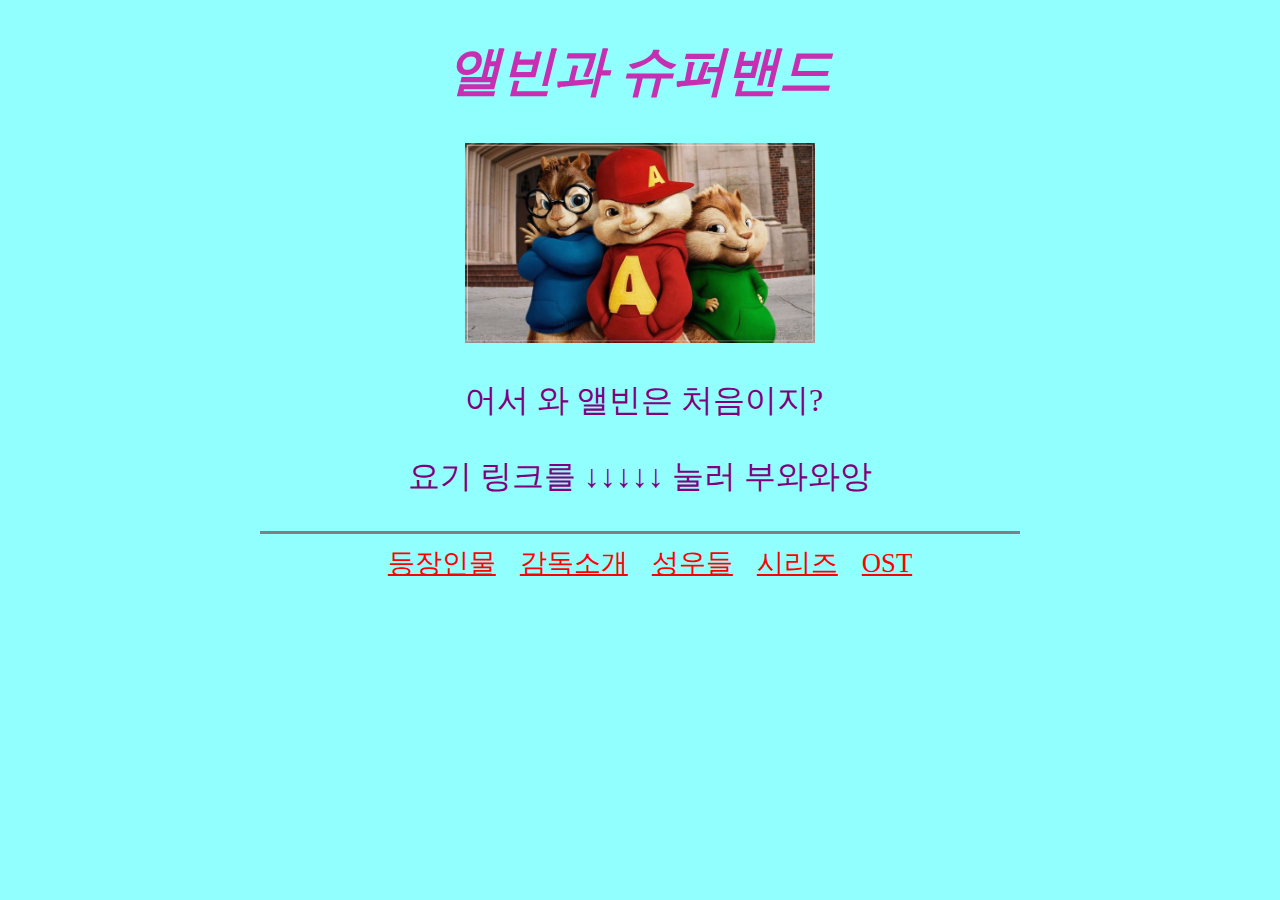
<file: index.html>
<!DOCTYPE html>
<html>
  <head>
    <meta charset="utf-8">
    <title>수행평가</title>
    <link rel="stylesheet" type"text/css" href="제목.css">
    <link rel="stylesheet" type"text/css" href="제목.css">
    <link rel="stylesheet" type"text/css" href="제목.css">
    <style>
    a:link{color:red; text-decoration: underline;}
    a:visited {color: blue; text-decoration: underline;}
    a:active {color: pink; text-decoration: underline;}
    a:hover {color: green; text-decoration: underline;}
    </style>
  </head>
  <body bgcolor="#92ffff">
    <h1> 앨빈과 슈퍼밴드 </h1>
    <center>
      <table>
        <tr>
          <td><td><td><td><td><td><a href="앨빈과 슈퍼밴드(등장인물).html" target="_blank">등장인물</a></td></td></td></td></td></td>
          <td><td><td><td><td><td><a href="앨빈과 슈퍼밴드(감독소개).html" target="_blank">감독소개</a></td></td></td></td></td></td>
          <td><td><td><td><td><td><a href="앨빈과 슈퍼밴드(성우).html" target="_blank">성우들</a></td></td></td></td></td></td>
          <td><td><td><td><td><td><a href="앨빈과 슈퍼밴드(시리즈).html" target="_blank">시리즈</a></td></td></td></td></td></td>
          <td><td><td><td><td><td><a href="앨빈과 슈퍼밴드(노래).html" target="_blank">OST</a></td></td></td></td></td></td>
        </tr>
        <img src="앨빈과 슈퍼밴드 단체사진.jpg" width=350 height=200></img><br>
        <pre> 어서 와 앨빈은 처음이지?</pre>
        <pre> 요기 링크를 ↓↓↓↓↓ 눌러 부와와앙 </pre>
        <hr size=3 width=60% align="center" noshade>
      </center>
  </body>
</html>
</file>
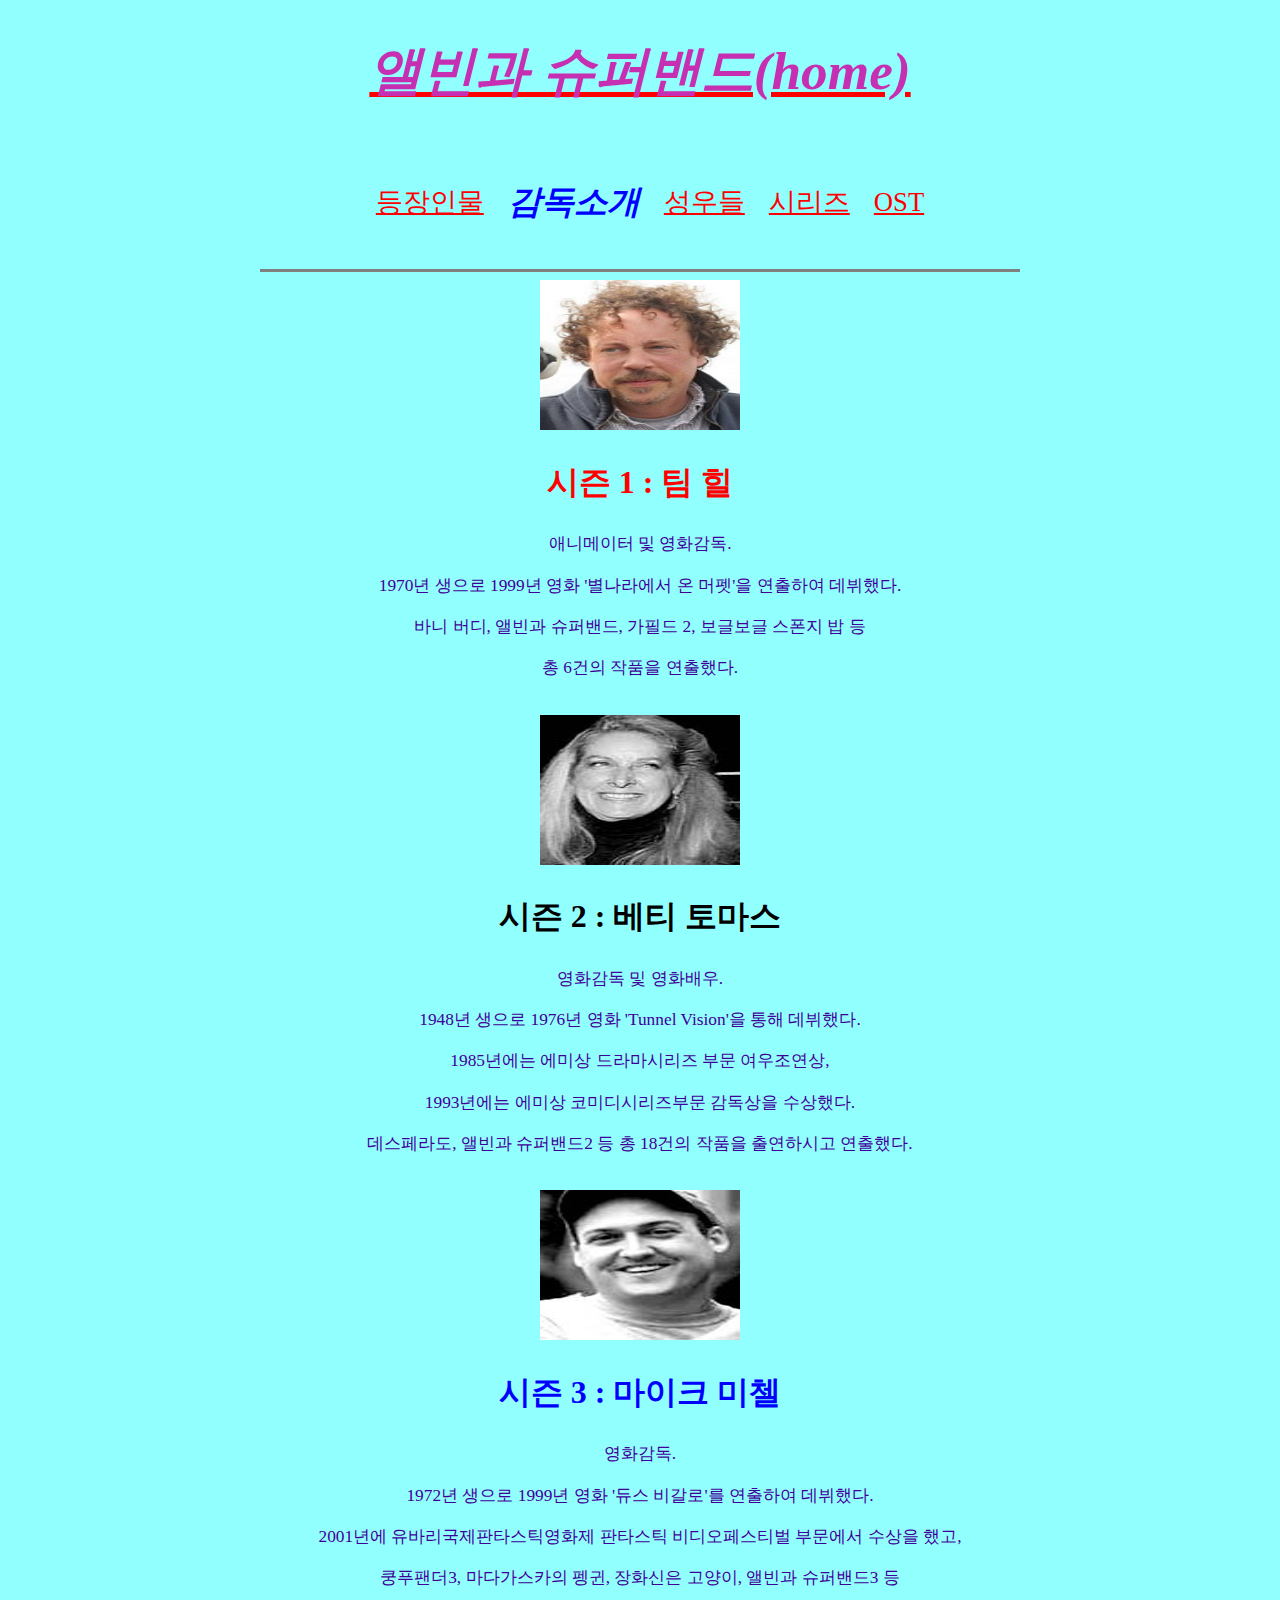
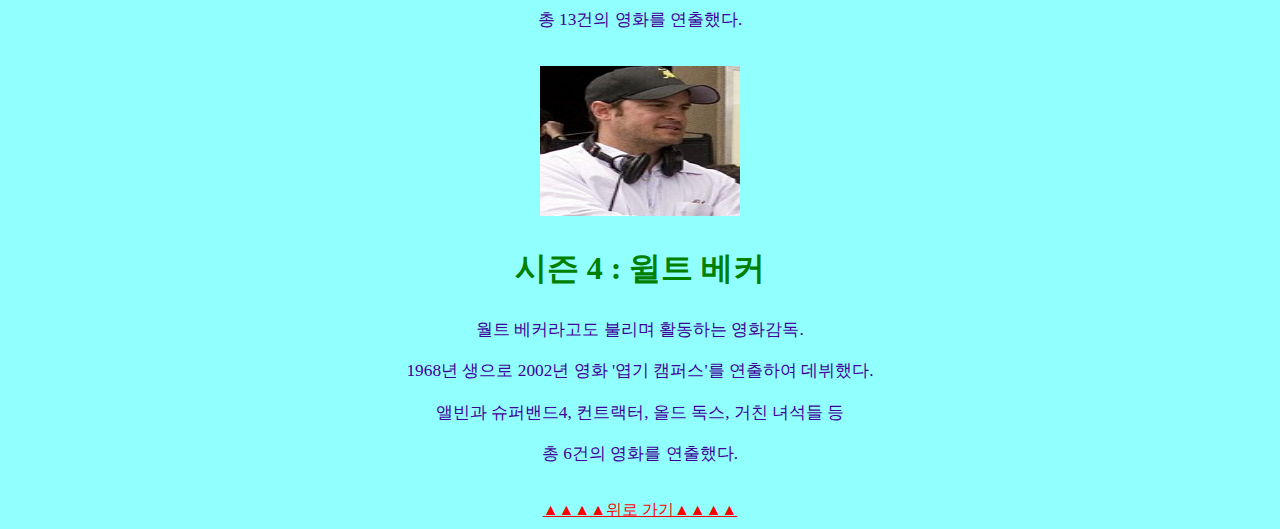
<file: 앨빈과 슈퍼밴드(감독소개).html>
<!DOCTYPE html>
<html>
  <head>
    <meta charset="utf-8">
    <title>감독소개</title>
    <link rel="stylesheet" type"text/css" href="제목.css">
    <style>
    a:link{color:red; text-decoration: underline;}
    a:visited {color: blue; text-decoration: underline;}
    a:active {color: pink; text-decoration: underline;}
    a:hover {color: green; text-decoration: underline;}
    #season1{font-family: THE왼손잡이; color: red; font-size: 24pt;}
    #season2{font-family: THE왼손잡이; color: black; font-size: 24pt;}
    #season3{font-family: THE왼손잡이; color: blue; font-size: 24pt;}
    #season4{font-family: THE왼손잡이; color: green; font-size: 24pt;}
    #p{font-size: 13pt; font-family: 휴먼편지체; color:#3f0099;}
    </style>
  </head>
  <body bgcolor="#92ffff">
    <a name="top">
    <a href="index1.html"><h1> 앨빈과 슈퍼밴드(home) </h1></a>
    <center>
      <table>
        <tr>
          <td><td><td><td><td><td><a href="앨빈과 슈퍼밴드(등장인물).html" target="_blank">등장인물</a></td></td></td></td></td></td>
          <td><td><td><td><td><td><h3>감독소개<h3></td></td></td></td></td></td>
          <td><td><td><td><td><td><a href="앨빈과 슈퍼밴드(성우).html" target="_blank">성우들</a></td></td></td></td></td></td>
          <td><td><td><td><td><td><a href="앨빈과 슈퍼밴드(시리즈).html" target="_blank">시리즈</a></td></td></td></td></td></td>
          <td><td><td><td><td><td><a href="앨빈과 슈퍼밴드(노래).html" target="_blank">OST</a></td></td></td></td></td></td>
        </tr>
      </table>
        <hr size=3 width=60% align="center" noshade>
      </center>
      <center>
      <img src="시즌1감독.jpg" width="200" height="150"></img>
      <h2 id="season1"> 시즌 1 : 팀 힐 </h2>
      <p id="p"> 애니메이터 및 영화감독.</p>
      <p id="p"> 1970년 생으로 1999년 영화 '별나라에서 온 머펫'을 연출하여 데뷔했다. </p>
      <p id="p"> 바니 버디, 앨빈과 슈퍼밴드, 가필드 2, 보글보글 스폰지 밥 등  </p>
      <p id="p"> 총 6건의 작품을 연출했다.</p><br>

      <img src="시즌2감독.jpg" width="200" height="150"></img>
      <h2 id="season2"> 시즌 2 : 베티 토마스 </h2>
      <p id="p"> 영화감독 및 영화배우.</p>
      <p id="p"> 1948년 생으로 1976년 영화 'Tunnel Vision'을 통해 데뷔했다.</p>
      <p id="p"> 1985년에는 에미상 드라마시리즈 부문 여우조연상,</p>
      <p id="p"> 1993년에는 에미상 코미디시리즈부문 감독상을 수상했다.</p>
      <p id="p"> 데스페라도, 앨빈과 슈퍼밴드2 등 총 18건의 작품을 출연하시고 연출했다. </p><br>

      <img src="시즌3감독.jpg" width="200" height="150"></img>
      <h2 id="season3"> 시즌 3 : 마이크 미첼 </h2>
      <p id="p"> 영화감독.</p>
      <p id="p"> 1972년 생으로 1999년 영화 '듀스 비갈로'를 연출하여 데뷔했다.</p>
      <p id="p"> 2001년에 유바리국제판타스틱영화제 판타스틱 비디오페스티벌 부문에서 수상을 했고,</p>
      <p id="p"> 쿵푸팬더3, 마다가스카의 펭귄, 장화신은 고양이, 앨빈과 슈퍼밴드3 등</p>
      <p id="p"> 총 13건의 영화를 연출했다.</p><br>

      <img src="시즌4감독.jpg" width="200" height="150"></img>
      <h2 id="season4"> 시즌 4 : 윌트 베커 </h2>
      <p id="p"> 월트 베커라고도 불리며 활동하는 영화감독.</p>
      <p id="p"> 1968년 생으로 2002년 영화 '엽기 캠퍼스'를 연출하여 데뷔했다. </p>
      <p id="p"> 앨빈과 슈퍼밴드4, 컨트랙터, 올드 독스, 거친 녀석들 등</p>
      <p id="p"> 총 6건의 영화를 연출했다.</p><br>
      <a href="#top">▲▲▲▲위로 가기▲▲▲▲</a>
    </center>
  </body>
</html>
</file>
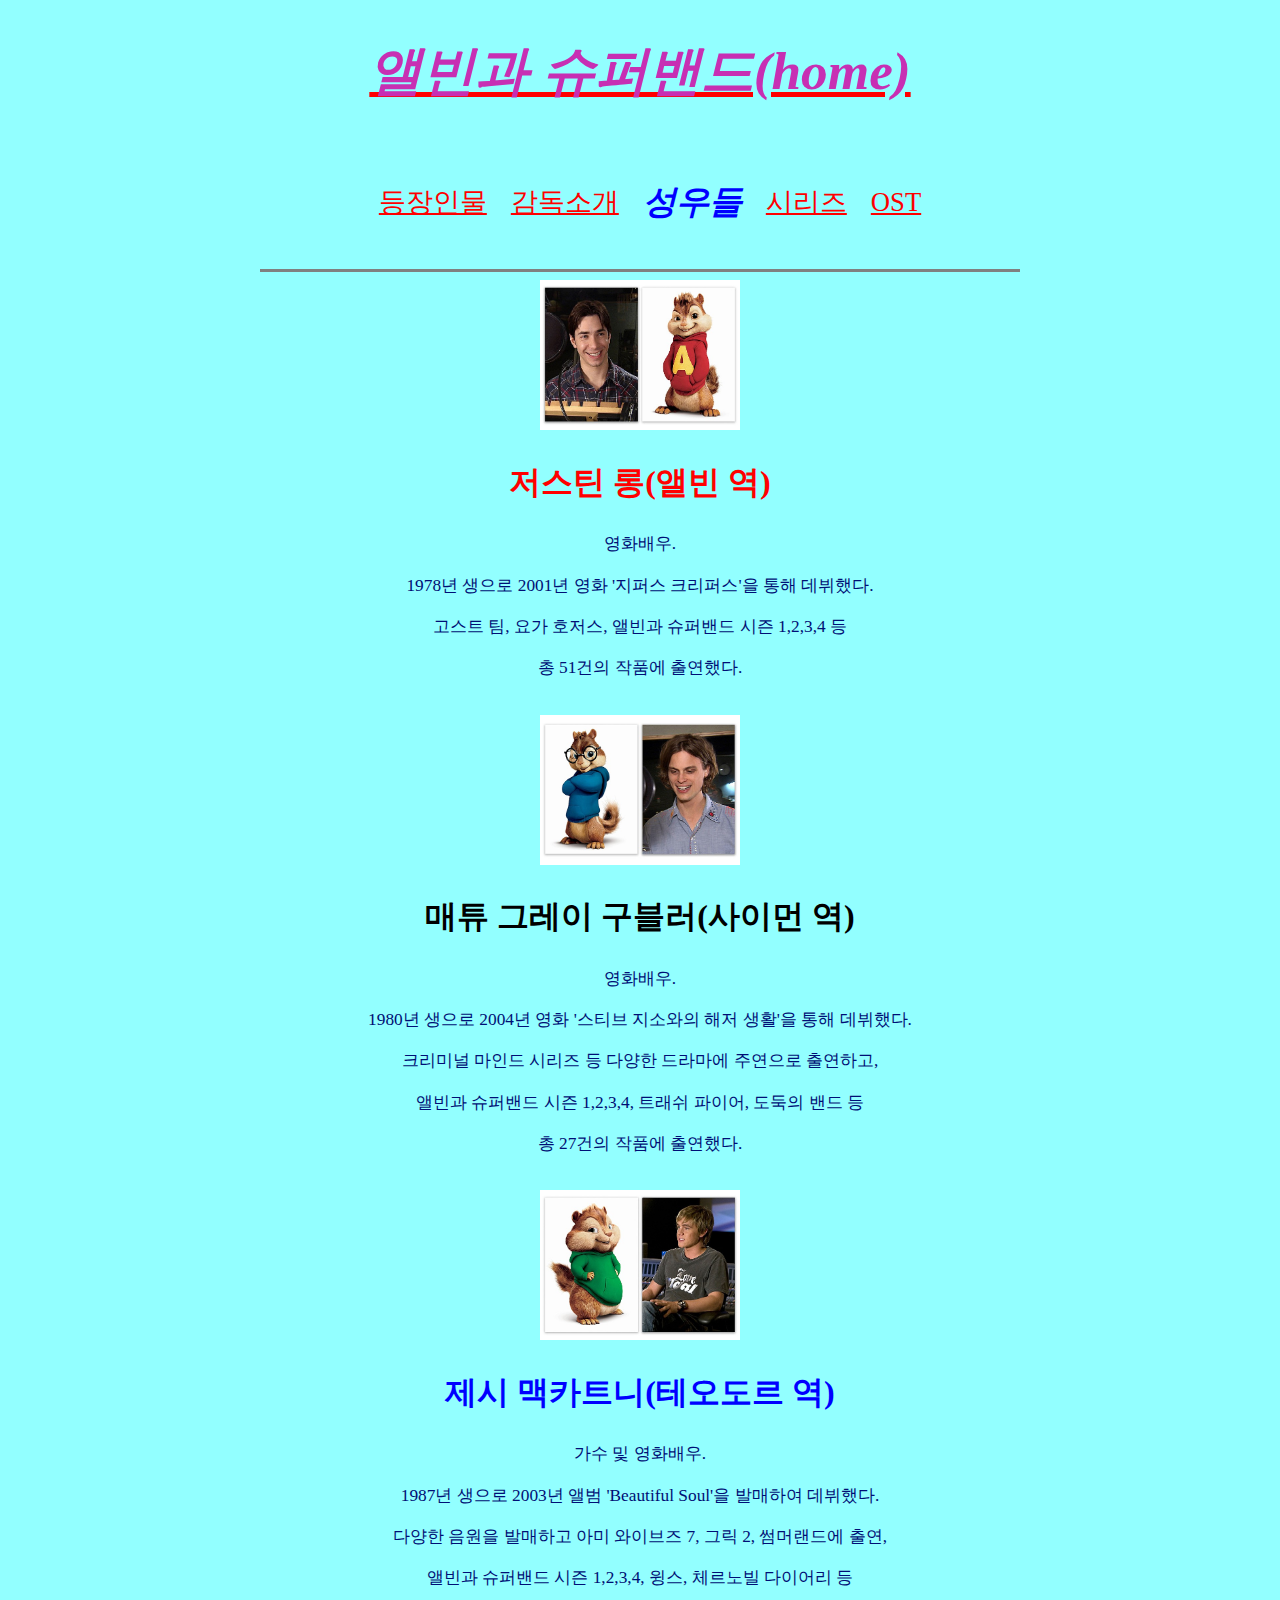
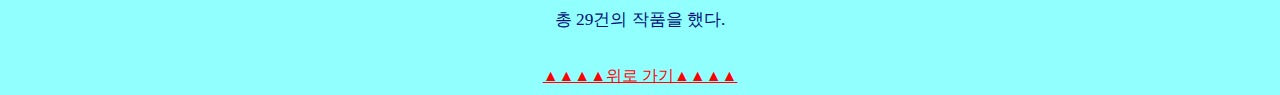
<file: 앨빈과 슈퍼밴드(성우).html>
<!DOCTYPE html>
<html>
  <head>
    <meta charset="utf-8">
    <title>성우</title>
    <link rel="stylesheet" type"text/css" href="제목.css">
    <style>
    a:link{color:red; text-decoration: underline;}
    a:visited {color: blue; text-decoration: underline;}
    a:active {color: pink; text-decoration: underline;}
    a:hover {color: green; text-decoration: underline;}
    #justin{font-family: THE왼손잡이; color: red; font-size: 24pt;}
    #metue{font-family: THE왼손잡이; color: black; font-size: 24pt;}
    #jessi{font-family: THE왼손잡이; color: blue; font-size: 24pt;}
    #p{font-size: 13pt; font-family: 휴먼옛체; color:#000f75;}
    </style>
  </head>
  <body bgcolor="#92ffff">
    <a name="top">
    <a href="index1.html"><h1> 앨빈과 슈퍼밴드(home) </h1></a>
    <center>
      <table>
        <tr>
          <td><td><td><td><td><td><a href="앨빈과 슈퍼밴드(등장인물).html" target="_blank">등장인물</a></td></td></td></td></td></td>
          <td><td><td><td><td><td><a href="앨빈과 슈퍼밴드(감독소개).html" target="_blank">감독소개</a></td></td></td></td></td></td>
          <td><td><td><td><td><td><h3>성우들</h3></td></td></td></td></td></td>
          <td><td><td><td><td><td><a href="앨빈과 슈퍼밴드(시리즈).html" target="_blank">시리즈</a></td></td></td></td></td></td>
          <td><td><td><td><td><td><a href="앨빈과 슈퍼밴드(노래).html" target="_blank">OST</a></td></td></td></td></td></td>
        </tr>
      </table>
        <hr size=3 width=60% align="center" noshade>
      </center>
      <center>
      <img src="앨빈성우.jpg" width="200" height="150"></img>
      <h2 id="justin"> 저스틴 롱(앨빈 역) </h2>
      <p id="p"> 영화배우.</p>
      <p id="p"> 1978년 생으로 2001년 영화 '지퍼스 크리퍼스'을 통해 데뷔했다. </p>
      <p id="p"> 고스트 팀, 요가 호저스, 앨빈과 슈퍼밴드 시즌 1,2,3,4 등 </p>
      <p id="p"> 총 51건의 작품에 출연했다.</p><br>

      <img src="사이먼성우.jpg" width="200" height="150"></img>
      <h2 id="metue"> 매튜 그레이 구블러(사이먼 역) </h2>
      <p id="p"> 영화배우.</p>
      <p id="p"> 1980년 생으로 2004년 영화 '스티브 지소와의 해저 생활'을 통해 데뷔했다.</p>
      <p id="p"> 크리미널 마인드 시리즈 등 다양한 드라마에 주연으로 출연하고,</p>
      <p id="p"> 앨빈과 슈퍼밴드 시즌 1,2,3,4, 트래쉬 파이어, 도둑의 밴드 등</p>
      <p id="p"> 총 27건의 작품에 출연했다. </p><br>

      <img src="테오도르성우.jpg" width="200" height="150"></img>
      <h2 id="jessi"> 제시 맥카트니(테오도르 역) </h2>
      <p id="p"> 가수 및 영화배우.</p>
      <p id="p"> 1987년 생으로 2003년 앨범 'Beautiful Soul'을 발매하여 데뷔했다.</p>
      <p id="p"> 다양한 음원을 발매하고 아미 와이브즈 7, 그릭 2, 썸머랜드에 출연,</p>
      <p id="p"> 앨빈과 슈퍼밴드 시즌 1,2,3,4, 윙스, 체르노빌 다이어리 등</p>
      <p id="p"> 총 29건의 작품을 했다.</p><br>
      <a href="#top">▲▲▲▲위로 가기▲▲▲▲</a>
    </center>
  </body>
</html>
</file>
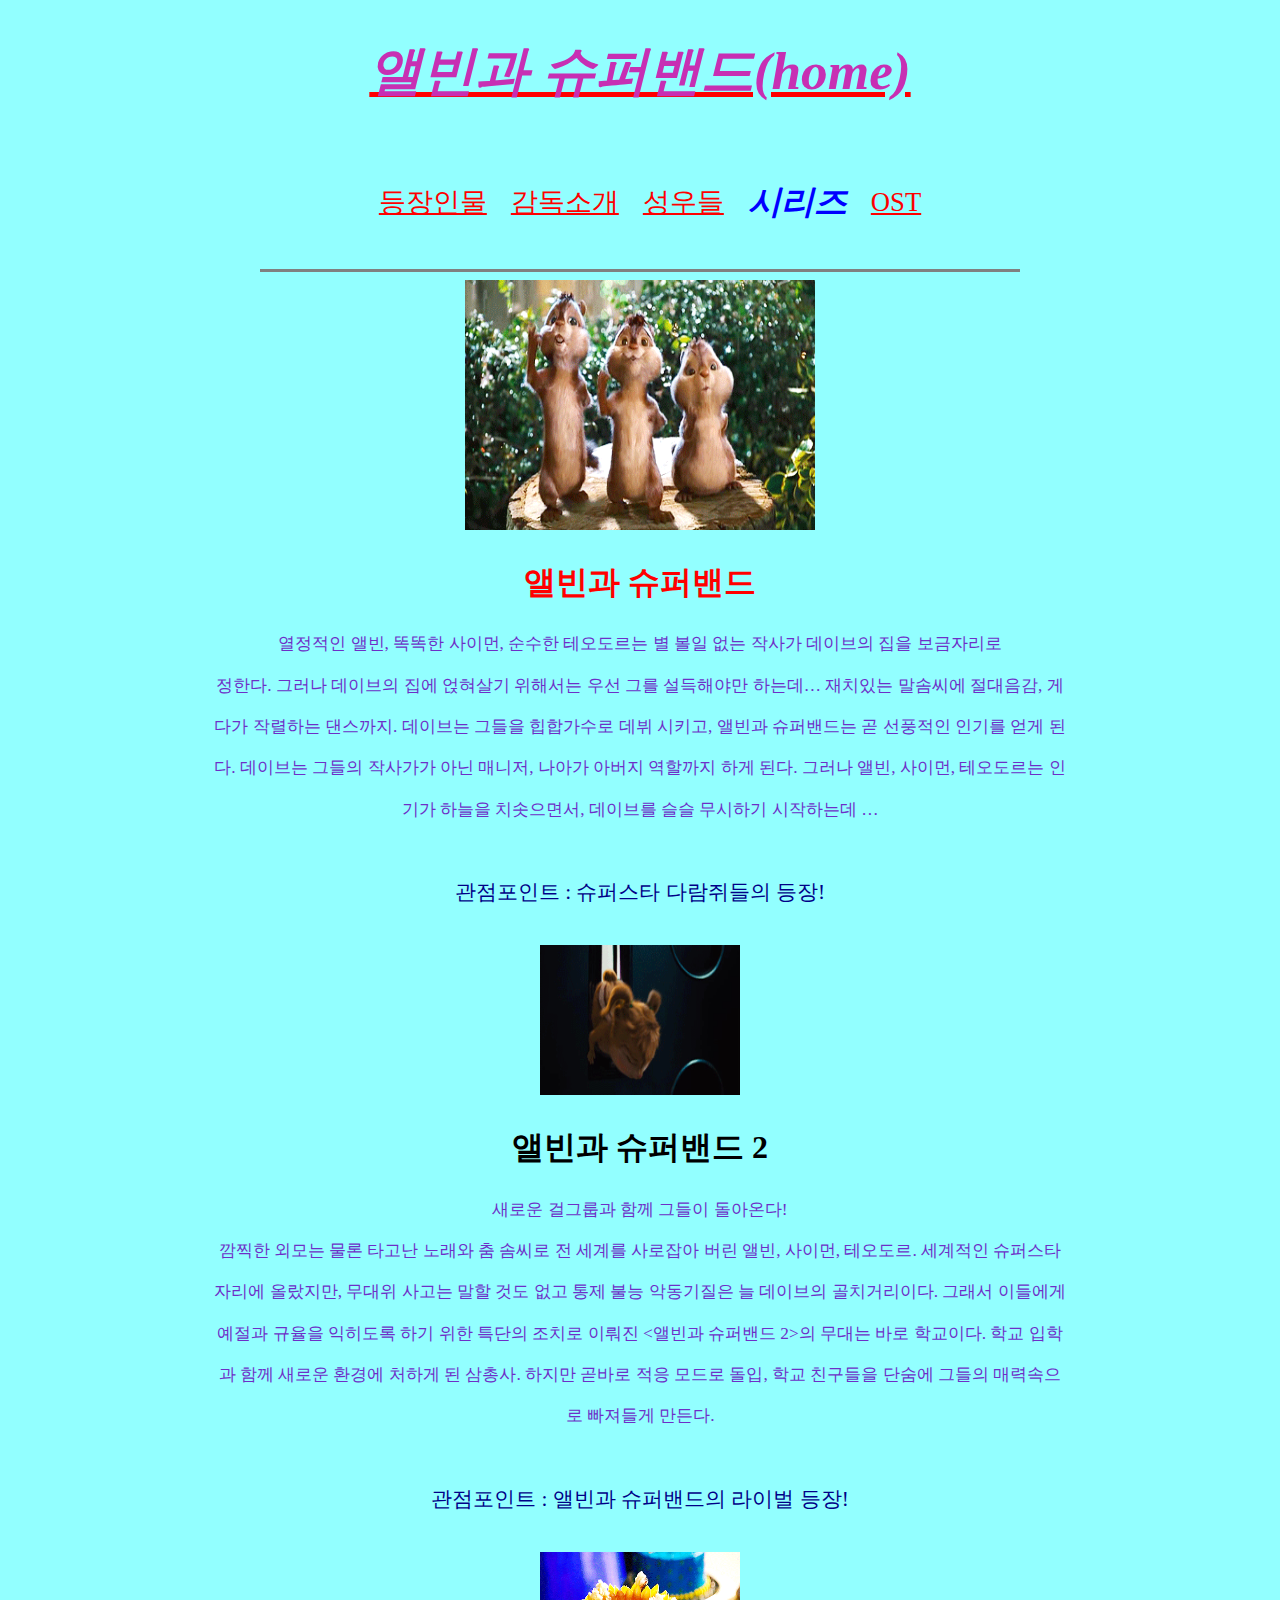
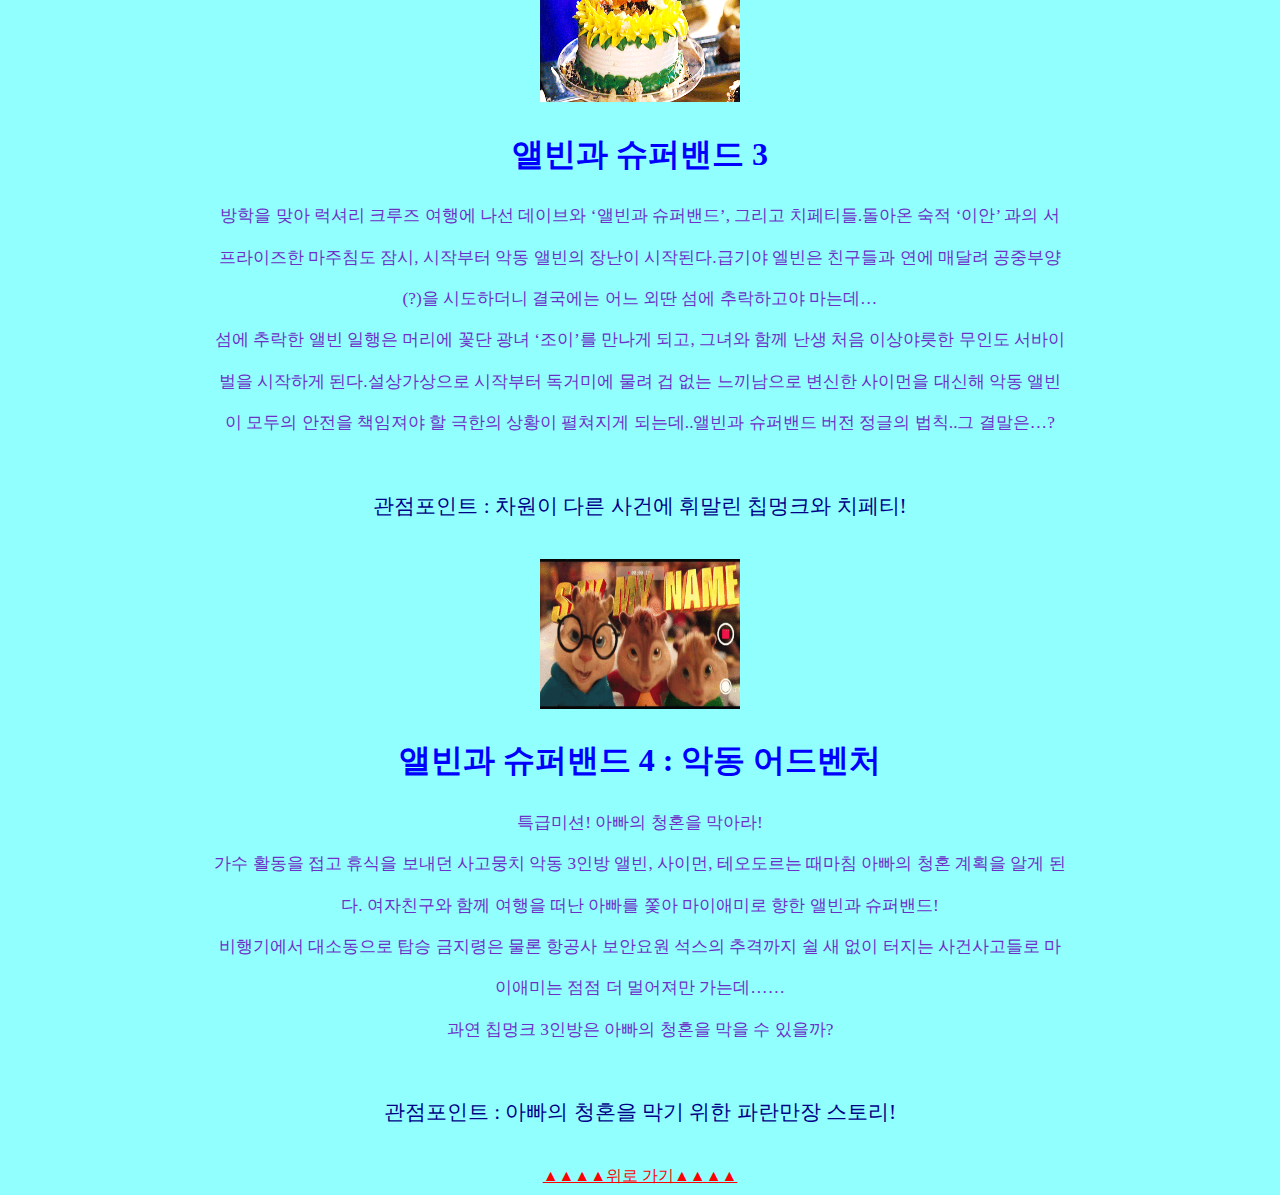
<file: 앨빈과 슈퍼밴드(시리즈).html>
<!DOCTYPE html>
<html>
  <head>
    <meta charset="utf-8">
    <title>시리즈</title>
    <link rel="stylesheet" type"text/css" href="제목.css">
    <style>
    a:link{color:red; text-decoration: underline;}
    a:visited {color: blue; text-decoration: underline;}
    a:active {color: pink; text-decoration: underline;}
    a:hover {color: green; text-decoration: underline;}
    #season1{font-family: THE왼손잡이; color: red; font-size: 24pt;}
    #season2{font-family: THE왼손잡이; color: black; font-size: 24pt;}
    #season3{font-family: THE왼손잡이; color: blue; font-size: 24pt;}
    #season4{font-family: THE왼손잡이; color: green; font-size: 24pt;}
    #p{font-size: 13pt; font-family: 휴먼엑스포; color:#6e2fc7;}
    #p1{font-size: 16pt; font-family: 휴먼옛체; color:#000087; }
    </style>
  </head>
  <body bgcolor="#92ffff">
    <a name="top">
    <a href="index1.html"><h1> 앨빈과 슈퍼밴드(home) </h1></a>
    <center>
      <table>
        <tr>
          <td><td><td><td><td><td><a href="앨빈과 슈퍼밴드(등장인물).html" target="_blank">등장인물</a></td></td></td></td></td></td>
          <td><td><td><td><td><td><a href="앨빈과 슈퍼밴드(감독소개).html" target="_blank">감독소개</a></td></td></td></td></td></td>
          <td><td><td><td><td><td><a href="앨빈과 슈퍼밴드(성우).html" target="_blank">성우들</a></td></td></td></td></td></td>
          <td><td><td><td><td><td><h3>시리즈</h3></td></td></td></td></td></td>
          <td><td><td><td><td><td><a href="앨빈과 슈퍼밴드(노래).html" target="_blank">OST</a></td></td></td></td></td></td>
        </tr>
      </table>
        <hr size=3 width=60% align="center" noshade>
      </center>
      <center>
      <img src="시즌1노래.gif" width="350" height="250"></img>
      <h2 id="season1"> 앨빈과 슈퍼밴드 </h2>
      <p id="p"> 열정적인 앨빈, 똑똑한 사이먼, 순수한 테오도르는 별 볼일 없는 작사가 데이브의 집을 보금자리로 </p>
      <p id="p"> 정한다. 그러나 데이브의 집에 얹혀살기 위해서는 우선 그를 설득해야만 하는데… 재치있는 말솜씨에 절대음감, 게 </p>
      <p id="p"> 다가 작렬하는 댄스까지. 데이브는 그들을 힙합가수로 데뷔 시키고, 앨빈과 슈퍼밴드는 곧 선풍적인 인기를 얻게 된 </p>
      <p id="p"> 다. 데이브는 그들의 작사가가 아닌 매니저, 나아가 아버지 역할까지 하게 된다. 그러나 앨빈, 사이먼, 테오도르는 인</p>
      <p id="p"> 기가 하늘을 치솟으면서, 데이브를 슬슬 무시하기 시작하는데 … </p><br>
      <p id="p1"> 관점포인트 : 슈퍼스타 다람쥐들의 등장!</p><br>

      <img src="브리트니끼인사진.gif" width="200" height="150"></img>
      <h2 id="season2"> 앨빈과 슈퍼밴드 2 </h2>
      <p id="p">새로운 걸그룹과 함께 그들이 돌아온다!</p>
      <p id="p"> 깜찍한 외모는 물론 타고난 노래와 춤 솜씨로 전 세계를 사로잡아 버린 앨빈, 사이먼, 테오도르. 세계적인 슈퍼스타 </p>
      <p id="p"> 자리에 올랐지만, 무대위 사고는 말할 것도 없고 통제 불능 악동기질은 늘 데이브의 골치거리이다. 그래서 이들에게 </p>
      <p id="p"> 예절과 규율을 익히도록 하기 위한 특단의 조치로 이뤄진 <앨빈과 슈퍼밴드 2>의 무대는 바로 학교이다. 학교 입학</p>
      <p id="p">과 함께 새로운 환경에 처하게 된 삼총사. 하지만 곧바로 적응 모드로 돌입, 학교 친구들을 단숨에 그들의 매력속으 </p>
      <p id="p">로 빠져들게 만든다.</p><br>
      <p id="p1"> 관점포인트 : 앨빈과 슈퍼밴드의 라이벌 등장! </p><br>

      <img src="빼꼼테오도르.gif" width="200" height="150"></img>
      <h2 id="season3"> 앨빈과 슈퍼밴드 3 </h2>
      <p id="p"> 방학을 맞아 럭셔리 크루즈 여행에 나선 데이브와 ‘앨빈과 슈퍼밴드’, 그리고 치페티들.돌아온 숙적 ‘이안’ 과의 서</p>
      <p id="p">프라이즈한 마주침도 잠시, 시작부터 악동 앨빈의 장난이 시작된다.급기야 엘빈은 친구들과 연에 매달려 공중부양</p>
      <p id="p"> (?)을 시도하더니 결국에는 어느 외딴 섬에 추락하고야 마는데… </p>
      <p id="p"> 섬에 추락한 앨빈 일행은 머리에 꽃단 광녀 ‘조이’를 만나게 되고, 그녀와 함께 난생 처음 이상야릇한 무인도 서바이</p>
      <p id="p"> 벌을 시작하게 된다.설상가상으로 시작부터 독거미에 물려 겁 없는 느끼남으로 변신한 사이먼을 대신해 악동 앨빈</p>
      <p id="p">이 모두의 안전을 책임져야 할 극한의 상황이 펼쳐지게 되는데..앨빈과 슈퍼밴드 버전 정글의 법칙..그 결말은…?</p><br>
      <p id="p1"> 관점포인트 : 차원이 다른 사건에 휘말린 칩멍크와 치페티! </p><br>

      <img src="시즌4트레일러.gif" width="200" height="150"></img>
      <h2 id="season3"> 앨빈과 슈퍼밴드 4 : 악동 어드벤처 </h2>
      <p id="p"> 특급미션! 아빠의 청혼을 막아라!</p>
      <p id="p">가수 활동을 접고 휴식을 보내던 사고뭉치 악동 3인방 앨빈, 사이먼, 테오도르는 때마침 아빠의 청혼 계획을 알게 된</p>
      <p id="p"> 다. 여자친구와 함께 여행을 떠난 아빠를 쫓아 마이애미로 향한 앨빈과 슈퍼밴드!  </p>
      <p id="p"> 비행기에서 대소동으로 탑승 금지령은 물론 항공사 보안요원 석스의 추격까지 쉴 새 없이 터지는 사건사고들로 마</p>
      <p id="p"> 이애미는 점점 더 멀어져만 가는데…… </p>
      <p id="p">과연 칩멍크 3인방은 아빠의 청혼을 막을 수 있을까?</p><br>
      <p id="p1"> 관점포인트 : 아빠의 청혼을 막기 위한 파란만장 스토리! </p><br>
      <a href="#top"> ▲▲▲▲위로 가기▲▲▲▲ </a>
    </center>
  </body>
</html>
</file>
<file: 제목.css>
h1{border-width: 20pt;font-family: RIX토이그레이;font-size: 40pt; color: #C72FB3; font-style: italic; text-align: center}
pre{ font-family: RIX토이그레이; font-size: 24pt; color : purple; text-align: center}
td{border-width: 10pt; font-family: RIX토이그레이; font-size: 20pt; text-align: center}
h3{border-width: 20pt;font-family: RIX토이그레이;font-size: 25pt; color: blue; font-style: italic; text-align: center}
</file>
